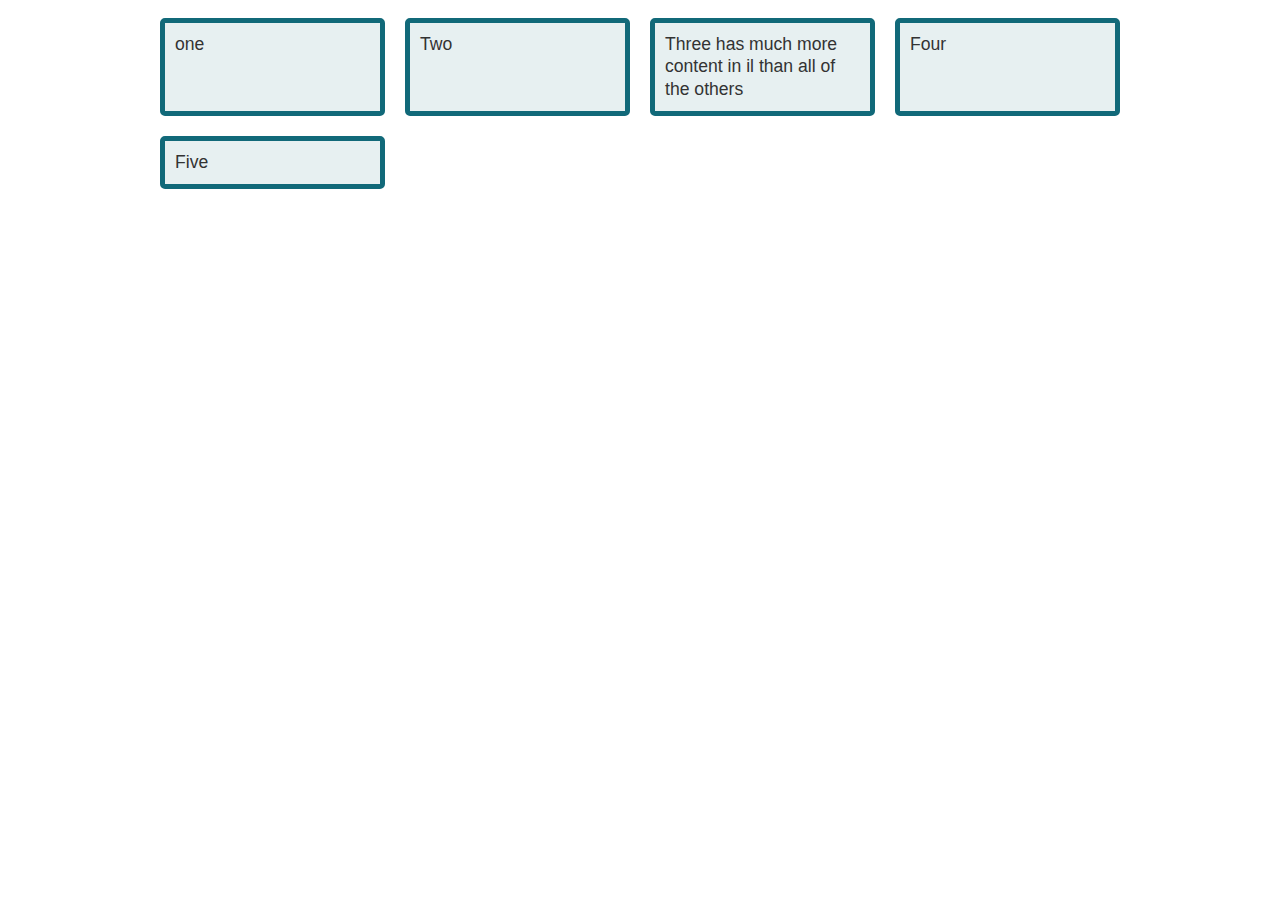
<file: example 1/index.html>
<!DOCTYPE html>
<html lang="en">
<head>
    <meta charset="UTF-8">
    <meta http-equiv="X-UA-Compatible" content="IE=edge">
    <meta name="viewport" content="width=device-width, initial-scale=1.0">
    <link rel="stylesheet" href="style.css">
    <title>Document</title>
</head>
<body>
    <div class="container">
        <div class="item">one</div>
        <div class="item">Two</div>
        <div class="item">Three has much more content in il than all of the others</div>
        <div class="item">Four</div>
        <div class="item">Five</div>
    </div>
</body>
</html>
</file>
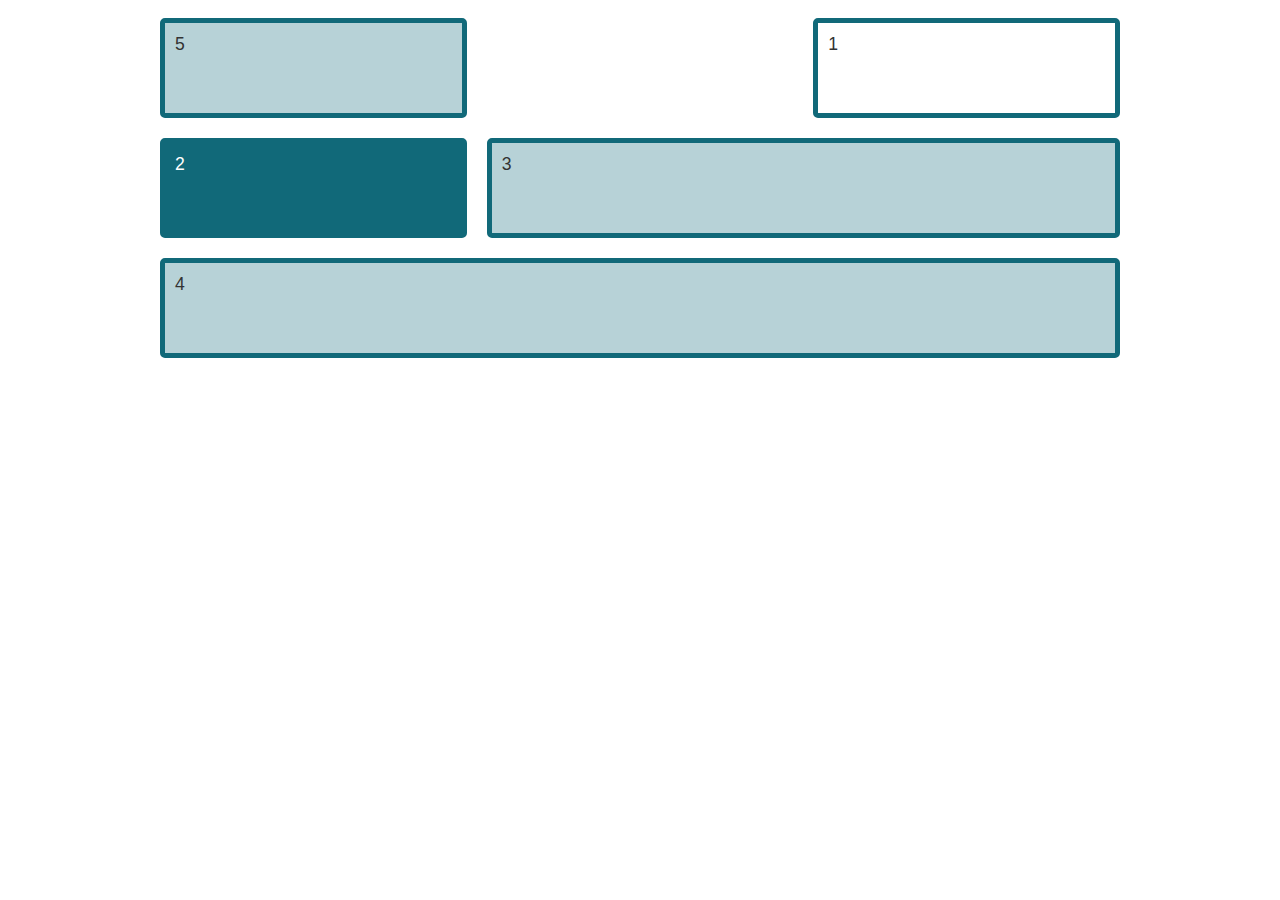
<file: example 2/index.html>
<!DOCTYPE html>
<!--[if lt IE 7]>      <html class="no-js lt-ie9 lt-ie8 lt-ie7"> <![endif]-->
<!--[if IE 7]>         <html class="no-js lt-ie9 lt-ie8"> <![endif]-->
<!--[if IE 8]>         <html class="no-js lt-ie9"> <![endif]-->
<!--[if gt IE 8]>      <html class="no-js"> <!--<![endif]-->
<html>
    <head>
        <meta charset="utf-8">
        <meta http-equiv="X-UA-Compatible" content="IE=edge">
        <title></title>
        <meta name="description" content="">
        <meta name="viewport" content="width=device-width, initial-scale=1">
        <link rel="stylesheet" href="style.css">
    </head>
    <body>
        <!--[if lt IE 7]>
            <p class="browsehappy">You are using an <strong>outdated</strong> browser. Please <a href="#">upgrade your browser</a> to improve your experience.</p>
        <![endif]-->
        <div class="container">
            <div class="item1">1</div>
            <div class="item2">2</div>
            <div class="item3">3</div>
            <div class="item4">4</div>
            <div class="item5">5</div>
        </div>
        
        <script src="" async defer></script>
    </body>
</html>
</file>
<file: example 1/style.css>
* { box-sizing: border-box;}

body {
    font: 1.1em/1.3 Tahoma, Verdana, Segoe, sans-serif;
    background-color: #fff;
    color: #333;
    max-width: 960px;
    margin:1em auto;    
}

.item {
    padding: 10px;
    border: 5px solid rgb(17, 105, 121);
    background-color: rgba(17, 105, 121 ,.1);
    border-radius: 5px;
}

.container {
    display:grid;
    grid-template-columns: 150px 150px 300px;
    grid-template-rows: 200px 200px;
    gap:20px;
}

/*Explicit grid {grid that I defined}*/

/*Implicit grid:
    - if don't defined columns or rows in a grid layout
    it would create a implicit tracks, and it would be 
    big enough to fit in the content that has


    Sizing methods: valid unit
     - 15ch roughly 15 characters
     - 20% is going to be a percentage of the grid container
       it can be use in gap: %

    - Autosized tracks is they will stretch by default. 
    it would gt the remaining space
    - Auto is a essentially a kind of intrinsic sizing
    - intrinsic sizing says: I wont this to be big enough to git my content.
    Keys for using in Grid:
        Auto - intrinsic sizing
        min-content: the small as it can possibly be
                If create three tracks of min-content size, 
                The cell that's got a lot of content in it,
                is compressdown, it's got as small as it possibly can do without
                causing any overflow, which means that it's taking
                all of the soft wrapping oppotunities it's got and getting as
                small as it can. But nothing's poking out of the box.
        max-content:
                the cell here that's got a lot of content in,
                it's streched out, and it's gone as long as it can, but no bigger
                it's not like auto, just gone to the size of content.

    Flexbox and Grid:
        to layout the content based on two things:
            - it look what the smalles size or
            biggest size it can be and make decisions about how
            to layout the content on base of those two things.
*/

.container {
    display:grid;
    grid-template-columns: 150px 150px auto;  
    gap:20px;
}

/*min-content the small as it can possibly be*/
.container {
    display:grid;
    grid-template-columns: min-content min-content min-content;
    gap:20px;
}

/*max-content: just gone long to the size of content.*/
.container {
    display:grid;
    grid-template-columns: max-content max-content max-content;
    grid-template-rows: none;
}

/*fit-content --ntrinsic sizing if we pass a value pass it the limitation*/
.container {
    display:grid;
    grid-template-columns: fit-content(10em) fit-content(10em) fit-content(10em); 
    grid-template-rows: none;
}
/*fr unit --
    Is specific for grid layout, defines  fraction of the available space of the container

*/

.container {
    display:grid;
    grid-template-columns: 1fr 1fr 1fr;
    /*grid-template-columns: 100px 1fr 1fr; mix units */
    grid-template-rows: none;
}
/*
Repeat, 
    grid-template-columns: repeat(3, minmax(0,1fr));
    grid-template-columns: repeat(3, 200px 100px);
*/

.container {
    display:grid;
   /* grid-template-columns: minmax(0, 1fr) minmax(0,1fr) minmax(0,1fr); Overflow thext EXample: Threehasmuchmorecontentinilthanalloftheothers*/
    grid-template-columns: repeat(3, minmax(0,1fr));
    grid-template-columns: repeat(3, 200px 100px);
    grid-template-columns: repeat(3, 200px) 100px;
    grid-template-columns: repeat(auto, 200px);
    grid-template-columns: repeat(auto-fill, minmax(200px, 1fr)); /* Responsive */
    grid-template-rows: none;
}
</file>
<file: example 2/style.css>
* {
    box-sizing:  border-box;    
}

body {
    font: 1.1em/1.3 Tahoma, Verdana, Segoe, sans-serif;
    background: #fff;
    color:#333;
    max-width: 960px;
    margin: 1em auto;
}

.container {
    display: grid;
    grid-template-columns: repeat(3, 1fr);
    grid-auto-rows: minmax(100px, auto);
   /* grid-auto-flow: dense; --- Feel the gap*/
    gap: 20px;
}

.container > * {
    padding: 10px;
    border: 5px solid rgb(17, 105, 121);
    background-color: rgba(17, 105, 121, 0.3);
    border-radius: 5px;
}


/*
    grid-column-start: 1;
    grid-column-end: 3; strech the grid the line of the 
    ó
    grid-column: 1 / 3; 
                    -1, the last line  only in explicit 
    posiionin by line, 
    grid-row: 1 / -1;
    grid-column: 1 / -1;
*/
/*
.item1 {
    background-color: white;    
    grid-column-start: 1;
    grid-column-end: 3;
    grid-column: 1 / -2;
    grid-row: 1 / 3;
}

*/
.item2{
    background-color: rgb(17, 105, 121);
    color: white;
}

.item3 {

}

/*
auto - placed
*/
/*
.container :nth-child(1){
    grid-row:  auto / span 2;
}

.container :nth-child(even){
    grid-column: auto / span 2;
}
*/

.item1 {
    grid-column: 3 / -1;
    grid-row: 1;
    background-color:white;    
}

.item2 {
    grid-column:1;
    grid-row:2;
    background-color:rgb(17, 105, 121);
    color:white;
}

.item3 {
    grid-column: 2 / 4;
    grid-row: 2;
}

.item4 {
    grid-column:  1 / -1;
    grid-row: 3;

}
</file>
